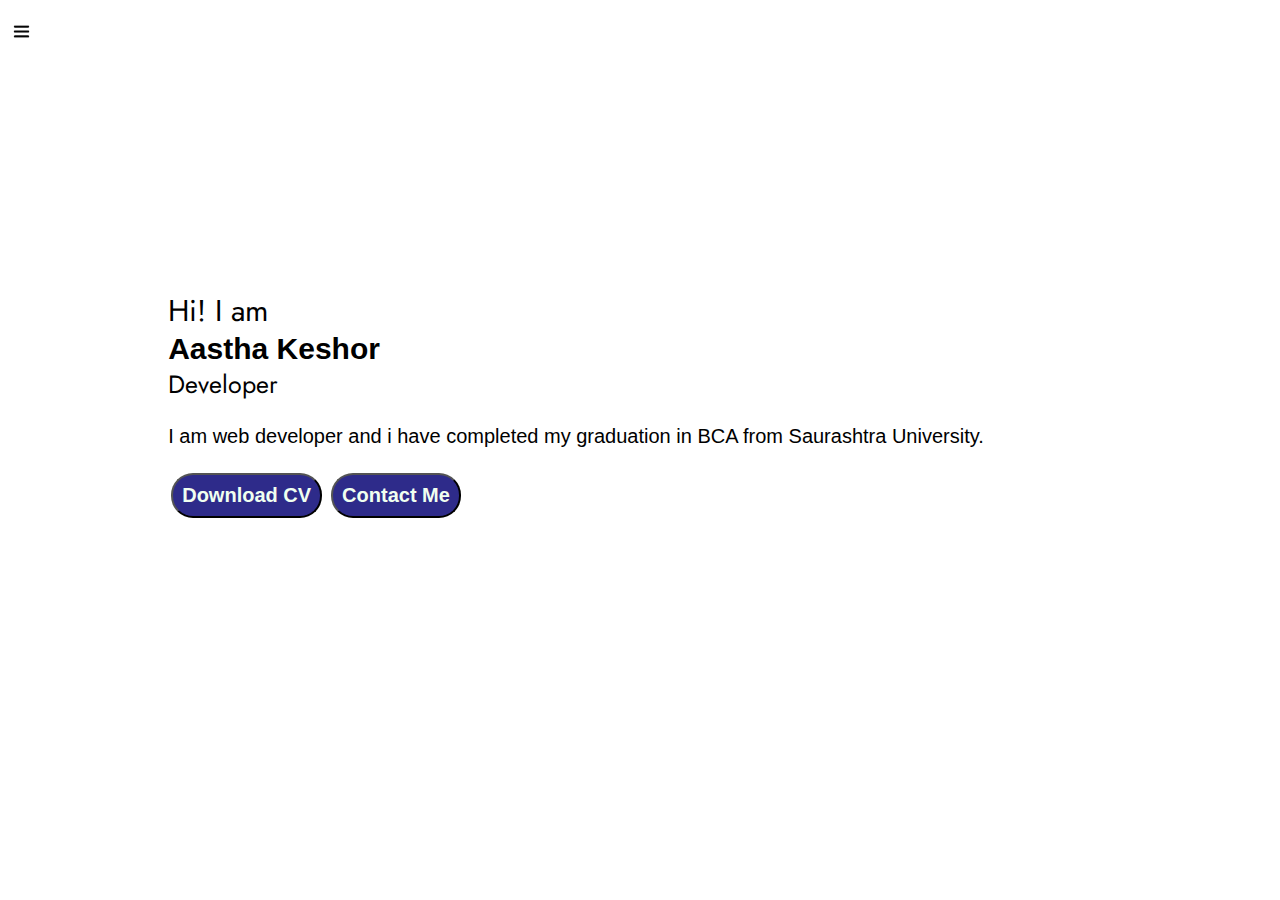
<file: index.html>
<!DOCTYPE html>
<html lang="en">
<head>
    <meta charset="UTF-8">
    <meta http-equiv="X-UA-Compatible" content="IE=edge">
    <meta name="viewport" content="width=device-width, initial-scale=1.0">
    <title>Portfolio</title>
    <link rel="stylesheet" href="style.css">
</head>
<body>
   
    <div class="container">
     <div class="sidebar sidebarGo">
       
        <nav>
           <ul>
            <li><a href="index.html">Home</a></li>
            <li><a href="intro.html">My Intro</a</li>
            <li><a href="blog.html">Blog</a></li>
            <li><a href="contact.html">Contact</a></li>
           </ul>
        </nav>

     </div>
     <div class="main">
      <div class="hamburger">
         <img src="1.png" alt="" width="23" class="ham">
         <img src="3.png" alt="" width="23" class="cross">
      </div>
        <div class="infoContainer">
           <div class="devInfo">
            <div class="hello">Hi! I am</div>
            <div class="name">Aastha Keshor</div>
            <div class="about">Developer</div>
            <div class="moreabout">I am web developer and i have completed my graduation in BCA from Saurashtra University.</div>
            <div class="buttons">
                <a href="Aastha_Keshor_CV.pdf" target="_blank" download="file">
                <button class="btn">Download CV</button></a>
               <a href="contact.html"> <button class="btn">Contact Me</button></a>
            </div>
           </div>

             <div class="devPic"><img src="2.jpg" alt="Aastha"></div>
        </div>
      </div>
     
   <script src="script.js"></script>
    </div>

</body>
</html>
</file>
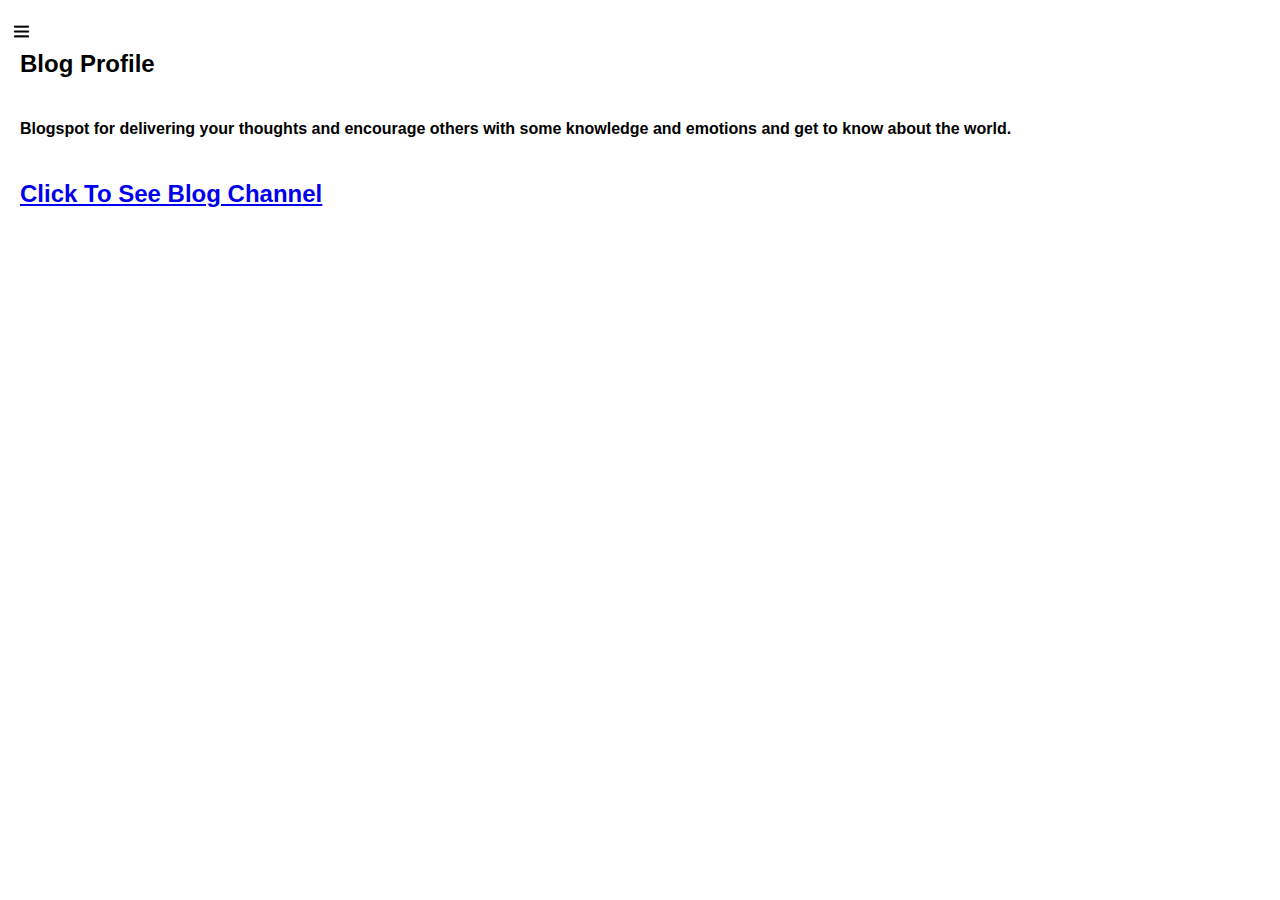
<file: blog.html>
<!DOCTYPE html>
<html lang="en">
<head>
    <meta charset="UTF-8">
    <meta http-equiv="X-UA-Compatible" content="IE=edge">
    <meta name="viewport" content="width=device-width, initial-scale=1.0">
    <title>Portfolio</title>
    <link rel="stylesheet" href="style.css">
</head>
<body>
   
    <div class="container">
     <div class="sidebar sidebarGo">
        <nav>
           <ul>
            <li><a href="index.html">Home</a></li>
            <li><a href="intro.html">My Intro</a></li>
            
            <li><a href="blog.html">Blog</a></li>
            <li><a href="contact.html">Contact</a></li>
           </ul>
        </nav>
     </div>
     <div class="main">
        <div class="hamburger">
            <img src="1.png" alt="" width="23" class="ham">
            <img src="3.png" alt="" width="23" class="cross">
         </div>
          <div class="intro">
            <h2>Blog Profile</h2>

            
           
           <br/>
		   <p><b>Blogspot for delivering your thoughts and encourage others with some knowledge and emotions and get to know about the world. </b></p>
           

               <br/>
                <h2><div class="link2"><a href="https://www.blogger.com/blog/posts/1142600190921339638">Click To See Blog Channel</a></div></h2>
                
            </div>
    </div>
     
   
    </div>
    <script src="script.js"></script>
</body>
</html>
</file>
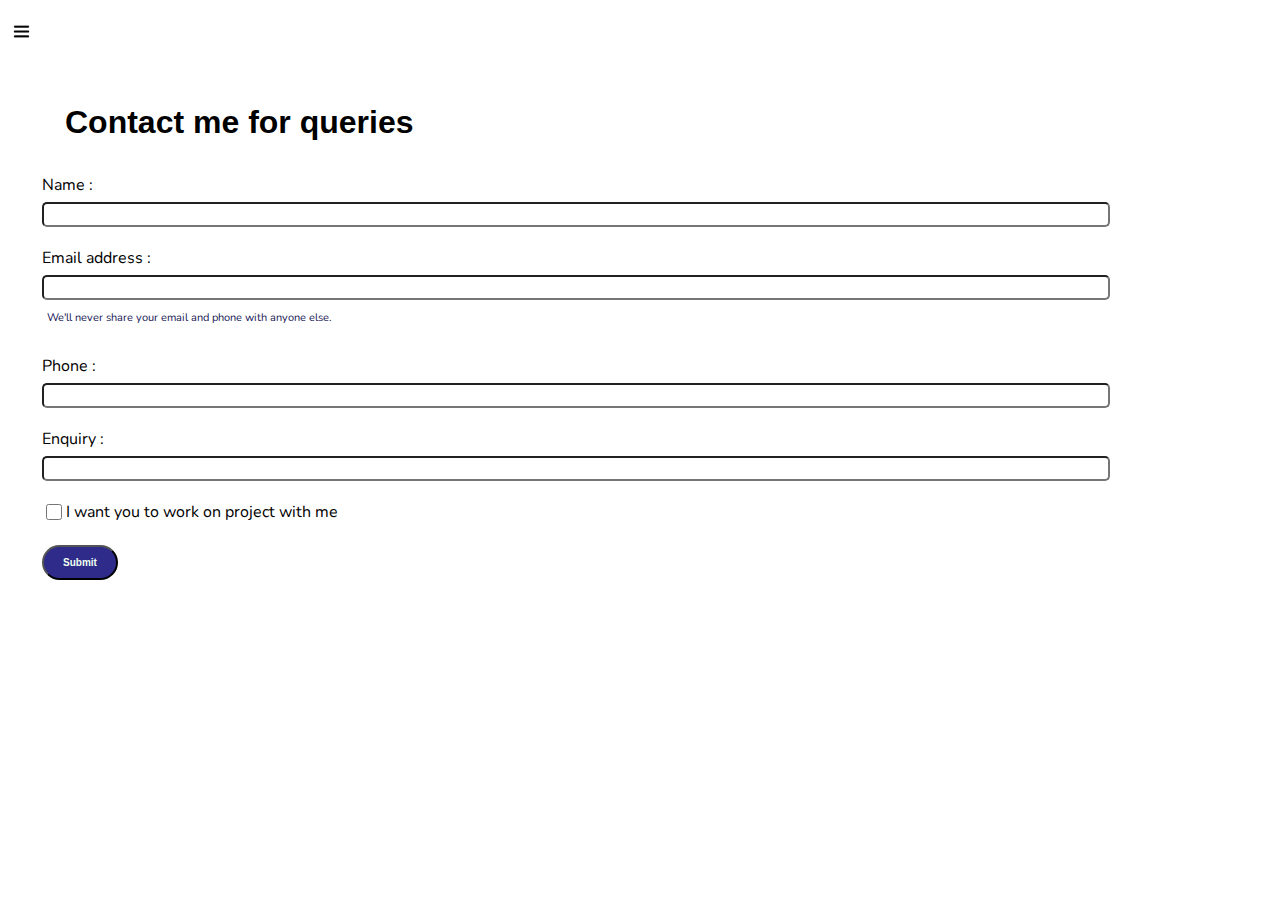
<file: contact.html>
<!DOCTYPE html>
<html lang="en">
<head>
    <meta charset="UTF-8">
    <meta http-equiv="X-UA-Compatible" content="IE=edge">
    <meta name="viewport" content="width=device-width, initial-scale=1.0">
    <title>Portfolio</title>
    <link rel="stylesheet" href="style.css">
</head>
<body>
   
    <div class="container">
     <div class="sidebar sidebarGo">
        <nav>
           <ul>
            <li><a href="index.html">Home</a></li>
            <li><a href="intro.html">My Intro</a</li>
            <li><a href="services.html">Services</a></li>
            <li><a href="blog.html">Blog</a></li>
            <li><a href="contact.html">Contact</a></li>
           </ul>
        </nav>
     </div>
     <div class="main">
      <div class="hamburger">
        <img src="1.png" alt="" width="23" class="ham">
        <img src="3.png" alt="" width="23" class="cross">
     </div><br/><br/><br/>
        <div class="contactform">
            <h1>Contact me for queries</h1>
            <form>
                <div class="mb-3">
                    <label for="clientemail" class="form-label">Name : </label>
                    <input type="name" class="form-control" id="clientname" aria-describedby="emailHelp">
                  </div>
                <div class="mb-3">
                  <label for="clientemail" class="form-label">Email address : </label>
                  <input type="email" class="form-control" id="clientemail" aria-describedby="emailHelp">
                  <div id="emailHelp" class="form-text">We'll never share your email and phone with anyone else.</div>
                </div>
                <div class="mb-3">
                  <label for="clientphone" class="form-label">Phone : </label>
                  <input type="phone" class="form-control" id="clientphone">
                </div>
                <div class="mb-3">
                    <label for="clientphone" class="form-label">Enquiry : </label>
                    <input type="name" class="form-control" id="clientphone">
                  </div>
                <div class="mb-3" id="form-check">
                  <input type="checkbox" class="form-check-input" id="isclient">
                  <label class="form-check-label" for="isclient">I want you to work on project with me</label>
                </div>
                <button type="submit" class="btn btn-sm">Submit</button>
              </form>
        </div>
      </div>
     
   
    </div>
    <script src="script.js"></script>
</body>
</html>
</file>
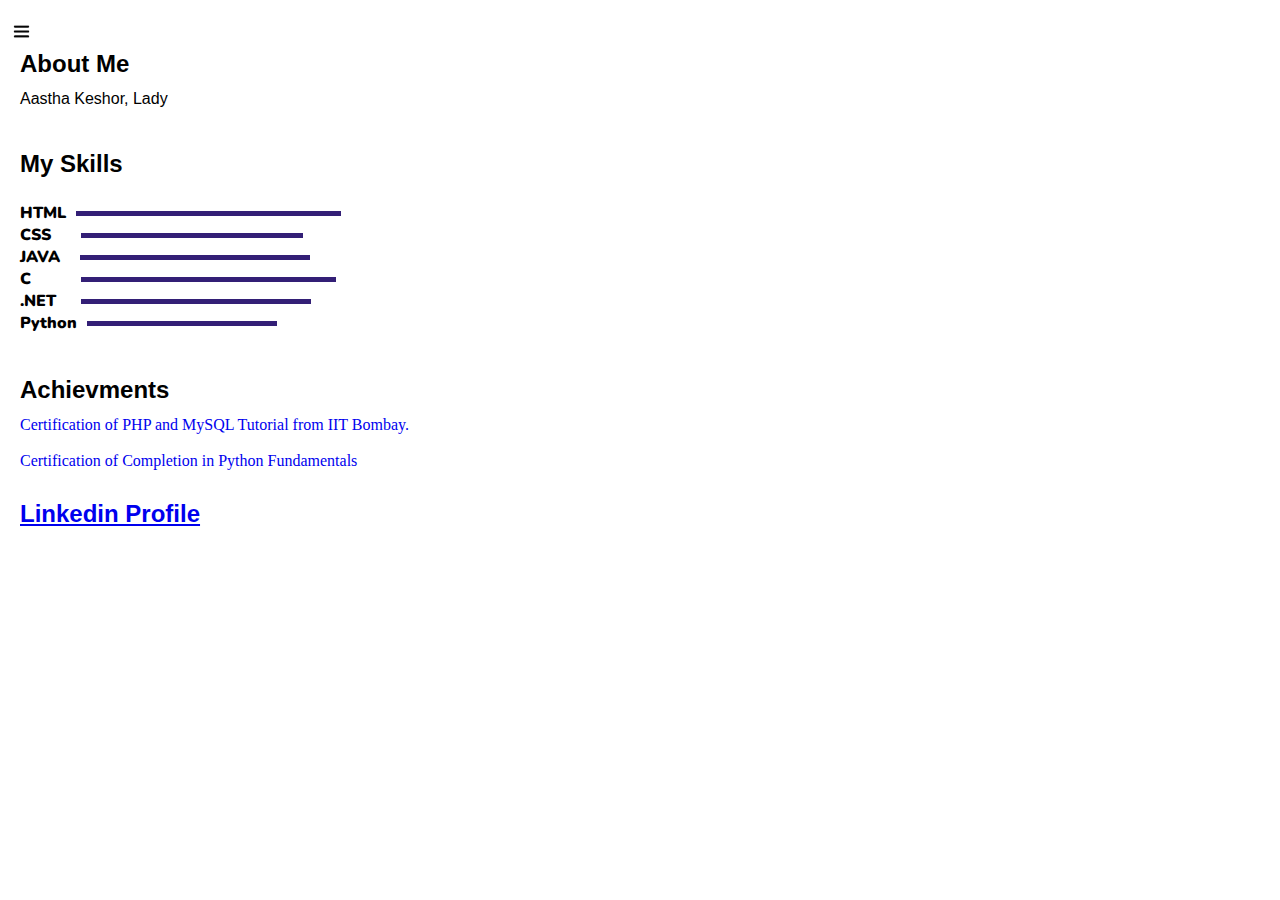
<file: intro.html>
<!DOCTYPE html>
<html lang="en">
<head>
    <meta charset="UTF-8">
    <meta http-equiv="X-UA-Compatible" content="IE=edge">
    <meta name="viewport" content="width=device-width, initial-scale=1.0">
    <title>Portfolio</title>
    <link rel="stylesheet" href="style.css">
</head>
<body>
   
    <div class="container">
     <div class="sidebar sidebarGo">
        <nav>
           <ul>
            <li><a href="index.html">Home</a></li>
            <li><a href="intro.html">My Intro</a></li>
            
            <li><a href="blog.html">Blog</a></li>
            <li><a href="contact.html">Contact</a></li>
           </ul>
        </nav>
     </div>
     <div class="main">
        <div class="hamburger">
            <img src="1.png" alt="" width="23" class="ham">
            <img src="3.png" alt="" width="23" class="cross">
         </div>
          <div class="intro">
            <h2>About Me</h2>

            <p>Aastha Keshor, Lady </p>
           
           <br/>
           <h2>My Skills</h2>
           <div class="skillcontainer">
                <div class="skillitem"> HTML &nbsp;<div class="skill t5"></div></div>
                <div class="skillitem">CSS &nbsp;&nbsp;&nbsp;&nbsp;&nbsp;<div class="skill t6"></div></div>
                <div class="skillitem">JAVA &nbsp;&nbsp;&nbsp;<div class="skill t7"></div></div>
                <div class="skillitem">C &nbsp;&nbsp;&nbsp;&nbsp;&nbsp;&nbsp;&nbsp;&nbsp;&nbsp;<div class="skill t8"></div></div>
                <div class="skillitem">.NET &nbsp;&nbsp;&nbsp;&nbsp;<div class="skill t9"></div></div>
                <div class="skillitem">Python &nbsp;<div class="skill t1"></div></div>
                
                </div><br/>
                <h2>Achievments</h2>

                <div class="link">&nbsp; &nbsp;<a href="https://www.linkedin.com/feed/update/urn:li:activity:7058058213539069952/">Certification of PHP and MySQL Tutorial from IIT Bombay.</a></div><br/>
                <div class="link1">&nbsp; &nbsp;<a href="https://www.linkedin.com/feed/update/urn:li:activity:7059809916315742208/">Certification of Completion in Python Fundamentals</a></div>
<br/>
                <h2><div class="link2"><a href="https://www.linkedin.com/in/aastha-keshor-964175238/">Linkedin Profile</a></div></h2>
                
            </div>
    </div>
     
   
    </div>
    <script src="script.js"></script>
</body>
</html>
</file>
<file: style.css>
@import url('https://fonts.googleapis.com/css2?family=Jost&family=Nunito&display=swap');



*{
    margin: 0;
    padding: 0;
}

.sidebar{
    background-color: bisque;
    transition: transform 0.3s ease-in;
    font-family: 'Nunito', sans-serif;
    height: 150vh;
    position: absolute;
}
.sidebar nav{
    padding: 45px;

}
.sidebar nav li{
    list-style: none;
    font-size: 30px;
    padding: 33px 0; 

}
.sidebar nav li a{
     text-decoration: none;
     color: black;
}

.main{
   
    width: 90vw;
}

.container{
    display: flex;
}
.infoContainer{
   
    height: 58vh;
    width: 80vw;
    margin: 144px auto;
    display: flex;
    justify-content: space-around;
}

.devInfo{
    display: flex;
    justify-content: center;
    flex-direction: column;
    font-family: 'Jost', sans-serif;
    font-size: 16px;
   
}

.hello{
    font-size: 3em;
    
}
.name{
    font-size: 3em;
    font-weight: bold;
    font-family: 'Ysabeau', sans-serif;

}
.about{
    font-size: 2.5em;
}

.moreabout{
    font-size: 2em;
    font-family: 'Orbit', sans-serif;
    margin-top: 23px;
}
.buttons{
    margin-top: 2.2em;
    font-size: 16px;
}
.btn{
    padding: 9px;
    border-radius: 22px;
    color: honeydew;
    background-color: rgb(46, 43, 138);
    font-weight: bold;
    font-size: 2em;
    margin: 3px 3px;
    cursor: pointer;
}
.btn:hover{
    background-color: honeydew;
    color: rgb(46, 43, 138);
}

.btn-sm{
    font-size: 10px;
    padding: 10px 19px;
    margin: 12px 0;
}

.devPic img{
    height: 58vh;
}

.contactform{
    font-family: 'Nunito', sans-serif;
    padding: 0 34px;
    margin: 88px;
}

.contactform h1{
    font-family: 'Orbit', sans-serif;
    
   /* padding: 12px 0; */
}

.contactform form div{
    padding: 10px 0;
    display: flex;
    flex-direction: column; 
   
}

.contactform form div input{
    padding: 3px;
   /* width: 26vw; */
    border-radius: 5px;
    margin: 6px 0 0 0;
}

#emailHelp{
    font-size: 11px;
    color: rgb(19, 19, 83);
    margin: 0 5px;
}

#form-check{
    flex-direction: row;
}

#form-check input{
    width: 24px;
    margin: 3px 0;
}

h1{
    font-family: 'Nunito', sans-serif;
    margin: 23px;
}

p{
    font-family: 'Orbit', sans-serif;
}

.intro{
    margin: 20px 88px;
}

.intro h2{
    font-family: 'Orbit', sans-serif;
    margin: 12px;
}

.intro p{
    font-family: 'Orbit', sans-serif;
    margin: 12px;
}

.skillcontainer{
    padding: 12px;
   
}

.skillitem{
    display: flex;
    align-items: center;
    font-weight: 900;
    font-family: 'Nunito', sans-serif;

}

.skill{
    width: 265px;
    height: 5px;
    background-color: rgb(51, 31, 118);
}


.t5{
    width: 265px;
    height: 5px;
    background-color: rgb(51, 31, 118);
}


.t6{
    width: 222px;
    height: 5px;
    background-color: rgb(51, 31, 118);
}

.t7{
    width: 230px;
    height: 5px;
    background-color: rgb(51, 31, 118);
}
.t8{
    width: 255px;
    height: 5px;
    background-color: rgb(51, 31, 118);
}
.t9{
    width: 230px;
    height: 5px;
    background-color: rgb(51, 31, 118);
}
.t1{
    width: 190px;
    height: 5px;
    background-color: rgb(51, 31, 118);
}

.link a{
    text-decoration: none;
}

.link1 a{
    text-decoration: none;
}

.hamburger{
    position: absolute;
    cursor: pointer;
    top: 10px;
    left: 10px;

}

.ham{
    margin-top: 10px;
    
}

.sidebarGo{
    transform: translate(-443px, 0px);
    position: absolute;
} 
.cross{
    margin-left: 160px;
    margin-top: 8px;
}


@media (max-width: 1535px) {
   /* .sidebar{
        transform: translate(-443px, 0px);
        position: absolute;
    } */
.buttons{
    font-size: 10px;
}
.devPic{
    display: none;
}
.intro, .contactform{
    margin: 50px 8px;
}
.devInfo{
    font-size: 10px;
}
}
</file>
